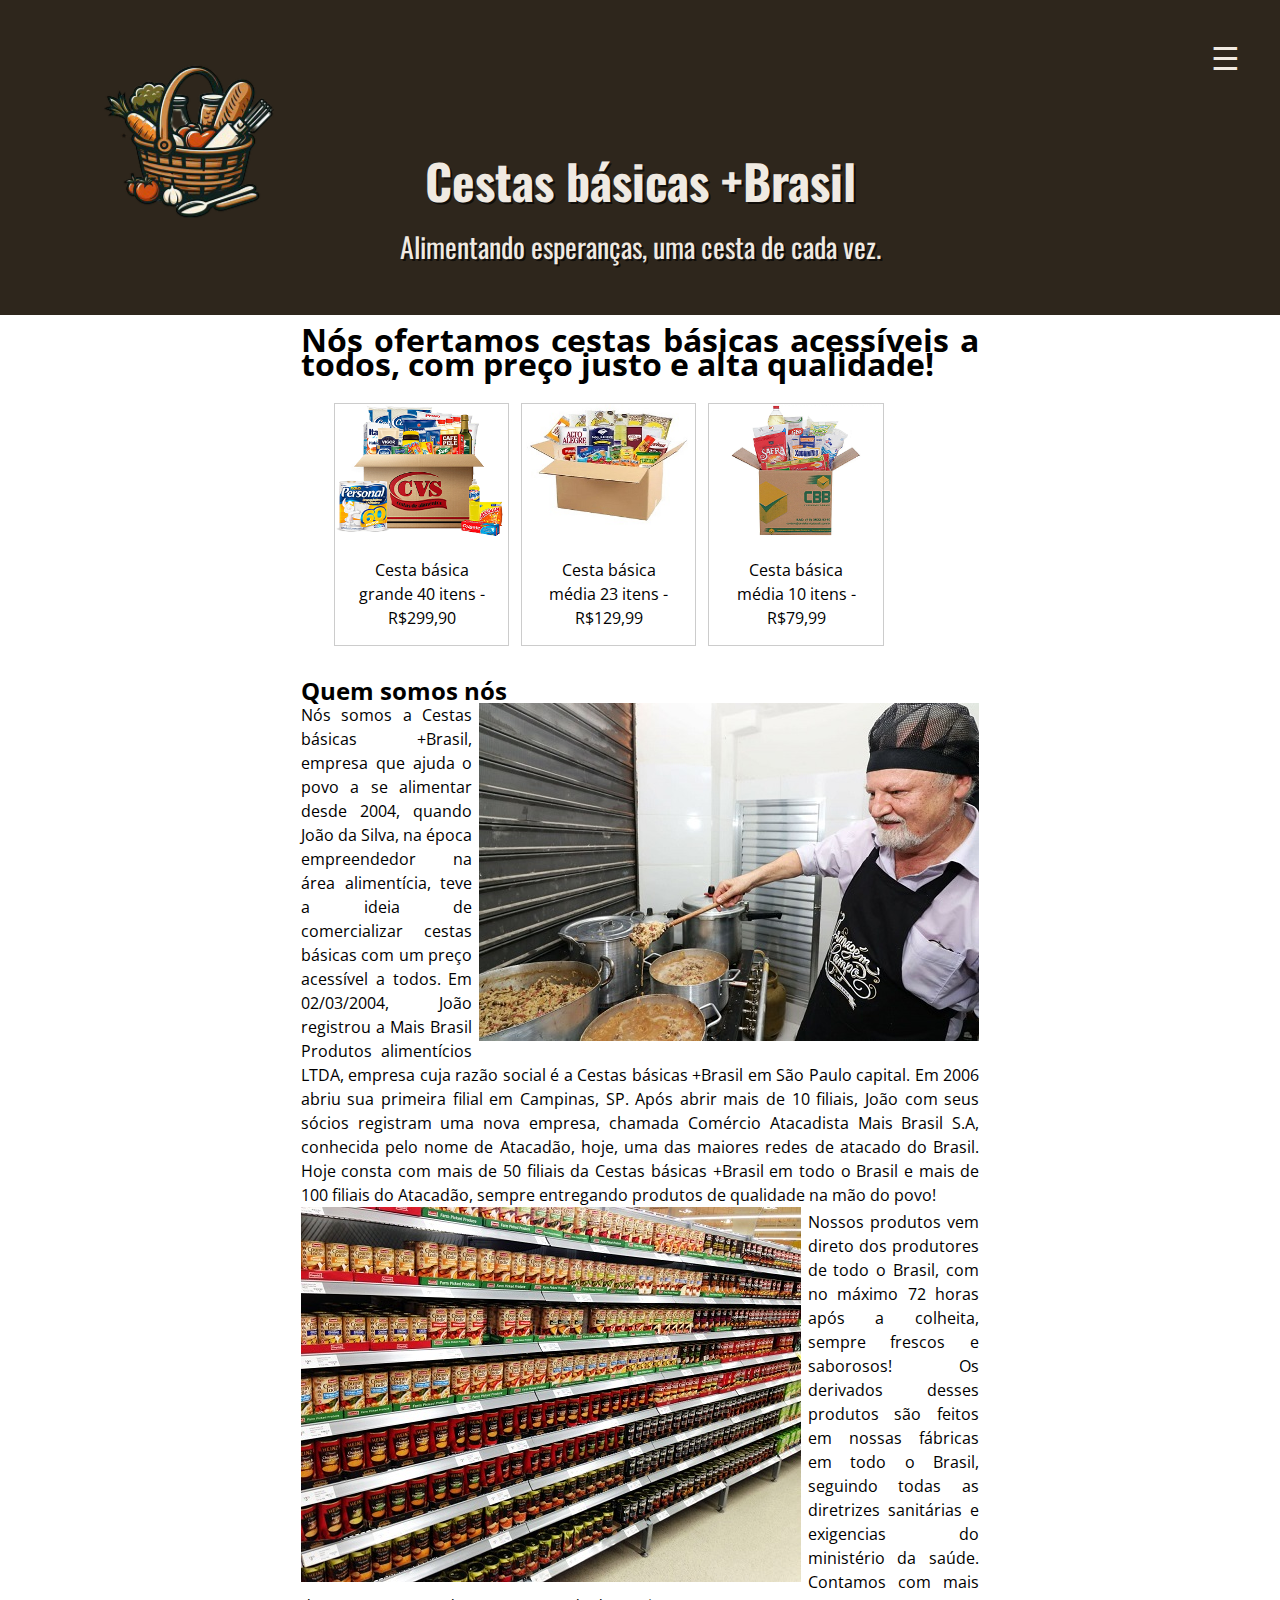
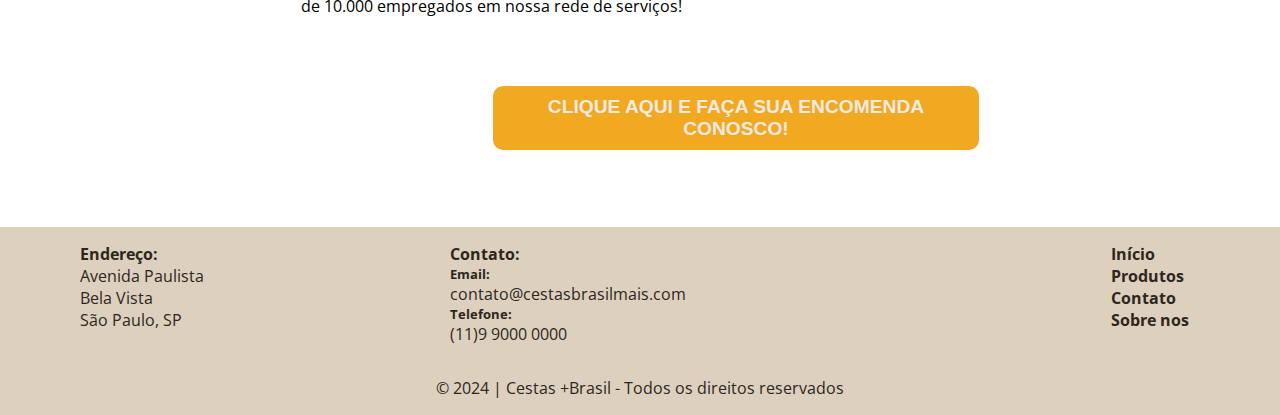
<file: index.html>
<!DOCTYPE html>
<html lang="pt-br">
<head>
    <meta charset="UTF-8">
    <meta name="viewport" content="width=device-width, initial-scale=1.0">
    <title>Cestas básicas +Brasil</title>
    <link rel="shortcut icon" href="resources/icons/logo.ico" type="image/x-icon">
    <link rel="stylesheet" href="resources/style/sobre.css">
    <link rel="stylesheet" href="resources/style/produtos.css">
</head>
<body>
    <header id="cabecalho-principal">
        <img src="resources/images/logo.png" alt="logo da empresa de cesta básica">
        <div id="titulo-principal">
            <h1 class="clear">Cestas básicas +Brasil</h1>
            <p>Alimentando esperanças, uma cesta de cada vez.</p>
        </div>
        <div class="clear"></div>
        <button class="menu-hamburguer" onclick="menuHamburguer()">☰</button>
        <div id="menu">
            <nav class="menu-navegacao">
                <p>
                    <a href="index.html">Início</a>
                    <a href="pages/produtos.html">Nossas cestas</a>
                    <a href="pages/contato.html">Contato</a>
                    <a href="pages/sobre.html">Sobre nos</a>
                </p>
            </nav>
        </div>
        <div class="clear"></div>
    </header>
    <main>
        <h3>Nós ofertamos cestas básicas acessíveis a todos, com preço justo e alta qualidade!</h3>
            <section id="produtos">
                <div class="cesta">
                    <div class="galeria">
                        <img src="resources/images/cesta-basica-grande.png" alt="cesta basica grande">
                        <div class="desc">Cesta básica grande 40 itens - R$299,90</div>
                    </div>
                </div>
                <div class="cesta">
                    <div class="galeria">
                        <img src="resources/images/cesta-basica-media.jpg" alt="cesta basica media">
                        <div class="desc">Cesta básica média 23 itens - R$129,99</div>
                    </div>
                </div>
                <div class="cesta">
                    <div class="galeria">
                        <img src="resources/images/cesta-basica-pequena.png" alt="cesta basica pequena">
                        <div class="desc">Cesta básica média 10 itens - R$79,99</div>
                    </div>
                </div>
            </section>
            <div class="clear"></div>
        <section id="sobre">
            <h2>Quem somos nós</h2>
            <img id="quem-somos" src="resources/images/quem-somos.jpg" alt="homem idoso cozinhando">
            <article>
                Nós somos a Cestas básicas +Brasil, empresa que ajuda o povo a se alimentar desde 2004, quando João da Silva, na época empreendedor na área alimentícia, teve a ideia de comercializar cestas básicas com um preço acessível a todos. Em 02/03/2004, João registrou a Mais Brasil Produtos alimentícios LTDA, empresa cuja razão social é a Cestas básicas +Brasil em São Paulo capital. Em 2006 abriu sua primeira filial em Campinas, SP. Após abrir mais de 10 filiais, João com seus sócios registram uma nova empresa, chamada Comércio Atacadista Mais Brasil S.A, conhecida pelo nome de Atacadão, hoje, uma das maiores redes de atacado do Brasil. Hoje consta com mais de 50 filiais da Cestas básicas +Brasil em todo o Brasil e mais de 100 filiais do Atacadão, sempre entregando produtos de qualidade na mão do povo!
            </article>
                <img id="mercado" src="resources/images/prateleira.jpeg" alt="plateleira de verduras">
                <article id="nossos-produtos">
                    Nossos produtos vem direto dos produtores de todo o Brasil, com no máximo 72 horas após a colheita, sempre frescos e saborosos! Os derivados desses produtos são feitos em nossas fábricas em todo o Brasil, seguindo todas as diretrizes sanitárias e exigencias do ministério da saúde. Contamos com mais de 10.000 empregados em nossa rede de serviços! 
                </article>
                <section id="pedido">
                    <a href="contato.html"><button>Clique aqui e Faça sua encomenda conosco!</button></a>
                </section>
        </section> 
            <div class="clear"></div>
    </main>
    <footer>
        <section id="endereco" class="float">
            <h4>Endereço:</h4>
            <p>Avenida Paulista <br> Bela Vista <br> São Paulo, SP</p>
        </section>
        <section id="contato" class="float">
            <h4>Contato:</h4>
            <h5>Email:</h5> contato@cestasbrasilmais.com
            <h5>Telefone:</h5> (11)9 9000 0000
        </section>
        <section id="menu-footer" class="float">
            <ul>
                <li><a href="index.html">Início</a></li>
                <li><a href="pages/produtos.html">Produtos</a></li>
                <li><a href="pages/contato.html">Contato</a></li>
                <li><a href="pages/sobre.html">Sobre nos</a></li>
            </ul>
        </section>
        <div class="clear"></div>
        <p id="copy">&copy; 2024 | Cestas +Brasil - Todos os direitos reservados</p>
    </footer> 
        <script src="resources/js/menu-hamburguer.js"></script>
</body>
</html>
</file>
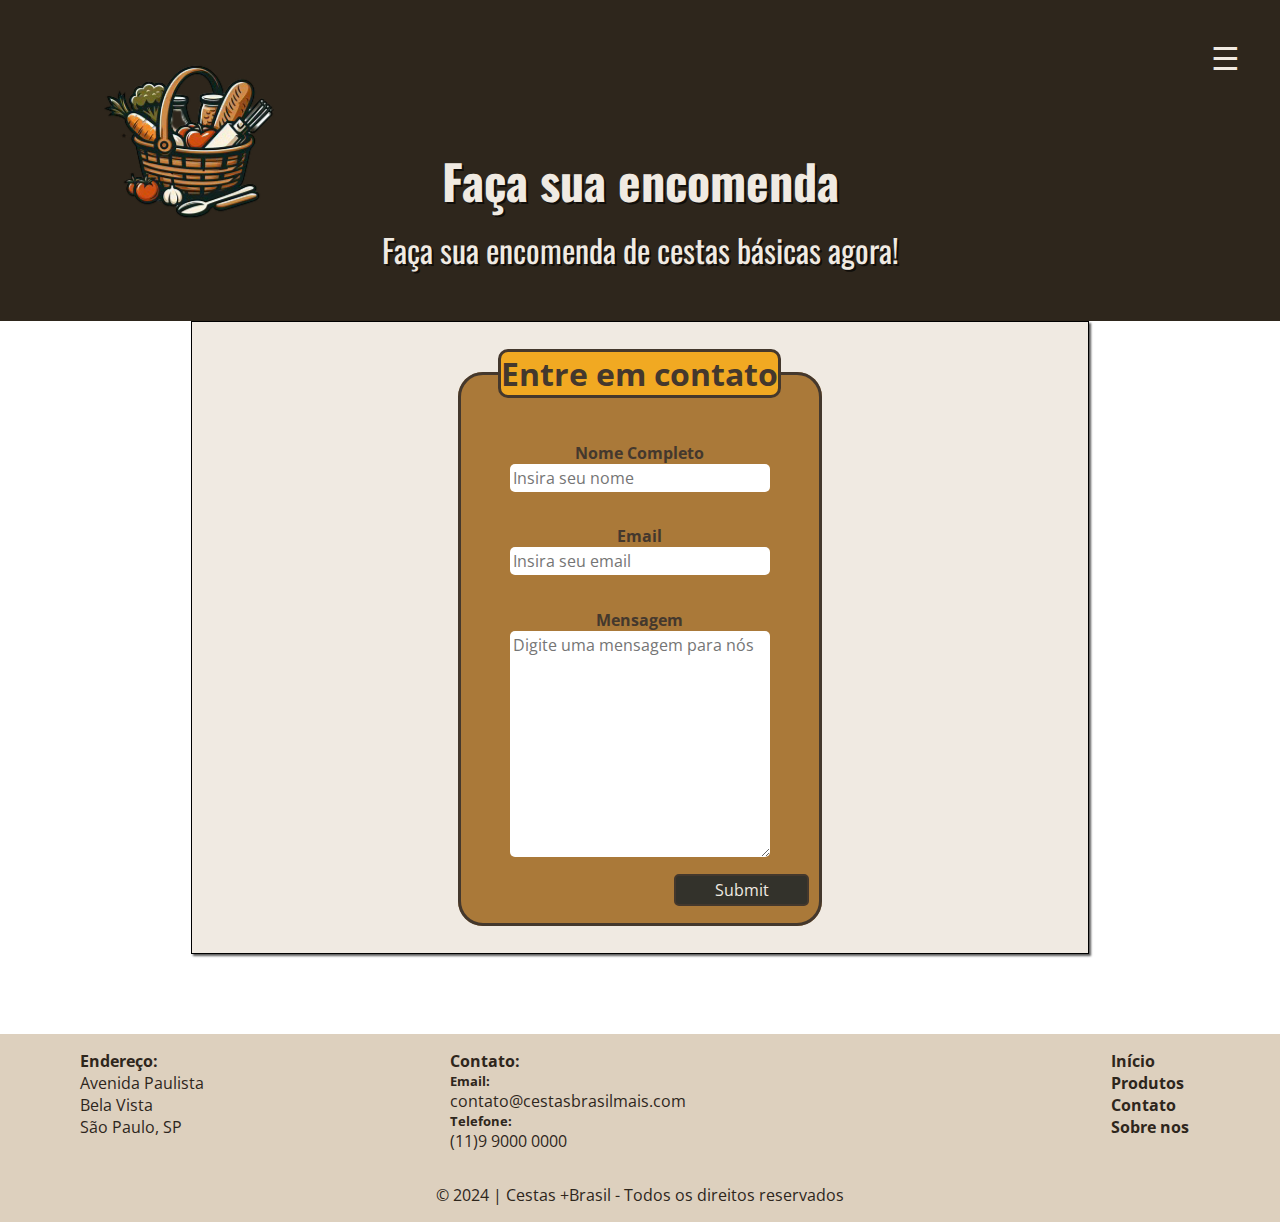
<file: pages/contato.html>
<!DOCTYPE html>
<html lang="en">
<head>
    <meta charset="UTF-8">
    <meta name="viewport" content="width=device-width, initial-scale=1.0">
    <title>Contato</title>
    <link rel="shortcut icon" href="../resources/icons/logo.ico" type="image/x-icon">
    <link rel="stylesheet" href="../resources/style/form.css">
    <script src="../resources/js/menu-hamburguer.js"></script>
</head>
<body>
    <header id="cabecalho-principal">
        <img src="../resources/images/logo.png" alt="queijo redondo artesanal">
        <div id="titulo-principal">
            <h1 class="clear">Faça sua encomenda</h1>
            <p>Faça sua encomenda de cestas básicas agora!</p>
        </div>
        <div class="clear"></div>
        <button class="menu-hamburguer" onclick="menuHamburguer()">☰</button>
        <div id="menu">
            <nav class="menu-navegacao">
                <div id="links">
                    <a href="../index.html">Início</a>
                    <a href="../index.html">Produtos</a>
                    <a href="pages/contato.html">Contato</a>
                    <a href="sobre.html">Sobre nos</a>
                </div>
            </nav>
        </div>
        <div class="clear"></div>
    </header>
    <main>
        <fieldset>
            <legend>Entre em contato</legend>
            <div class="clear"></div>
            <form action="">
                <label for="input-nome">Nome Completo</label>
                <input type="text" id="input-nome" placeholder="Insira seu nome">
                <label for="input-email">Email</label>
                <input type="email" id="input-email" placeholder="Insira seu email">
                <label for="input-mensagem">Mensagem</label>
                <textarea name="" id="input-mensagem" cols="30" rows="10" placeholder="Digite uma mensagem para nós"></textarea>
                <div class="clear"></div>
                <input type="submit" id="enviar" onclick="botaoEnviar()">
            </form>
        </fieldset>
    </main>
    <footer>
        <section id="endereco" class="float">
            <h4>Endereço:</h4>
            <p>Avenida Paulista <br> Bela Vista <br> São Paulo, SP</p>
        </section>
        <section id="contato" class="float">
            <h4>Contato:</h4>
            <h5>Email:</h5> contato@cestasbrasilmais.com
            <h5>Telefone:</h5> (11)9 9000 0000
        </section>
        <section id="menu-footer" class="float">
            <ul>
                <li><a href="../index.html">Início</a></li>
                <li><a href="produtos.html">Produtos</a></li>
                <li><a href="contato.html">Contato</a></li>
                <li><a href="sobre.html">Sobre nos</a></li>
            </ul>
        </section>
        <div class="clear"></div>
        <p id="copy">&copy; 2024 | Cestas +Brasil - Todos os direitos reservados</p>
    </footer>
    <script src="../resources/js/verificacao-contato.js"></script>
</body>
</html>
</file>
<file: resources/style/sobre.css>
@import url('https://fonts.googleapis.com/css2?family=Open+Sans:ital,wght@0,300..800;1,300..800&display=swap');
@import url('https://fonts.googleapis.com/css2?family=Oswald:wght@200..700&display=swap');
* {
    margin: 0;
    padding: 0;
}
.clear {
    clear: both;
}
:root {
    --color01: #f1a922;
    --color02: #2e261c;
    --color03: #aa7939;
    --color04: #44382d;
    --color05: #f0eae2;
    --color06: #9e7033;
    --color07: #ddd0be;
    --font01: "Open Sans", sans-serif;
    --font02: Oswald, sans-serif;
}
/* cabeçalho */
#cabecalho-principal {
    text-align: center;
    background-color: var(--color02);
    color: var(--color05);
}
#cabecalho-principal #titulo-principal{
    padding: 10px;
    font-family: var(--font02);
    text-shadow: 2px 2px #000000a4;
    padding-bottom: 3em;
}
#cabecalho-principal img {
    float: left;
    padding: 1% 5% 5% 5%;
    margin-bottom: -15%;
}
#cabecalho-principal h1 {
    padding: 10px;
    font-size: 3em;
    color: var(--color05);
}
#cabecalho-principal p {
    text-align: center;
    font-size: 1.75em;
    color: var(--color05);
}
.menu-hamburguer {
    background: none;
    border: none;
    color: var(--color05);
    font-size: 2em;
    cursor: pointer;
    position: absolute;
    right: 40px;
    top: 40px;
}
.menu-hamburguer:hover {
    color: #ddd;
}
.menu-hamburguer:active {
    color: #fff;
}
.menu-navegacao {
    background: linear-gradient(180deg, var(--color02), var(--color04));
    padding: 20px;
    display: none;
}
.menu-navegacao.active {
    display: block;
}
.menu-navegacao p {
    text-align: right;
}
.menu-navegacao a {
    text-decoration: none;
    color: var(--color01);
    padding-left: 1%;
    font-family: var(--font01);
}
.menu-navegacao a:hover {
    color: var(--color06);
    transition: 0.3s;
}
/* fim cabeçalho */

/* principal */
main {
    max-width: 55%;
    margin: auto;
    margin-bottom: 5%;
    padding: 1%;
    font-family: "Open Sans", sans-serif;
    line-height: 1.5em;
    text-align: justify;
}
#sobre {
    margin-top: 5%;
}
#sobre p {
    padding: 1%;
}

#quem-somos {
    float: right;
    padding-left: 1%;
}
#mercado {
    float: left;
    padding-right: 1%;
}
#pedido {
    float: right;
    margin-top: 10%;
}
#nossos-produtos {
    margin-top: 3px;
}
#pedido a button {
    border: none;
    background-color: var(--color01);
    text-transform: uppercase;
    padding: 2%;
    color: var(--color05);
    font-weight: bolder;
    font-size: 1.2em;
    border-radius: 10px;
}
#pedido a button:hover {
    background-color: var(--color06);
    color: var(--color01);
    transition: 0.33s;
}
#pedido a button:active {
    background-color: var(--color07);
    color: var(--color02);
}
/* fim principal */

/* rodapé */
footer {
    font-family: var(--font01);
    display: inline-block;
    background-color: var(--color07);
    padding: 1rem 5rem;
    text-align: start;
    width: 100%;
    box-sizing: border-box;
    color: var(--color02);
    bottom: 0;
}
footer a{
    text-decoration: none;
    color: var(--color02);
    font-weight: bold;
}
footer a:hover {
    text-decoration: underline;
}
.float {
    float: left;
}
#local {
    border: none;
    border-radius: 10px;
}
footer .float ul {
    list-style: none;
    float: right;
}
#contato, #menu-footer, #endereco {
    width: 33%;
}
#copy {
    margin-top: 2em;
    text-align: center;
}
/* fim rodapé */
</file>
<file: resources/style/produtos.css>
* {
    box-sizing: border-box;
}
#produtos {
    margin: 4%;
}
.cesta {
    padding: 0 6px;
    float: left;
    width: 30%;
}
.galeria {
    border: 1px solid #ccc;
}
.galeria:hover {
    border: 1px solid #000000;
}
.galeria img {
    width: 100%;
    height: auto;
}
.desc {
    padding: 15px;
    text-align: center;
}
h3 {
    font-size: 2em;
}
</file>
<file: resources/style/form.css>
@import url('https://fonts.googleapis.com/css2?family=Open+Sans:ital,wght@0,300..800;1,300..800&display=swap');
@import url('https://fonts.googleapis.com/css2?family=Oswald:wght@200..700&display=swap');
* {
    margin: 0;
    padding: 0;
}
.clear {
    clear: both;
}
:root {
    --color01: #f1a922;
    --color02: #2e261c;
    --color03: #aa7939;
    --color04: #44382d;
    --color05: #f0eae2;
    --color06: #9e7033;
    --color07: #ddd0be;
    --font01: "Open Sans", sans-serif;
    --font02: Oswald, sans-serif;
}
/* cabeçalho */
header {
    text-align: center;
    background-color: var(--color02);
    color: var(--color05);
}
header #titulo-principal{
    padding: 10px;
    font-family: var(--font02);
    text-shadow: 2px 2px #000000a4;
    padding-bottom: 3em;
}
header img {
    float: left;
    padding: 1% 5% 5% 5%;
    margin-bottom: -15%;
}
header h1 {
    padding: 10px;
    font-size: 3em;
    color: var(--color05);
}
header p {
    font-size: 2em;
}
#links {
    text-align: center;
    font-size: 1.75em;
    color: var(--color05);
    width: 50%;
    margin: auto;
}
.menu-hamburguer {
    background: none;
    border: none;
    color: var(--color05);
    font-size: 2em;
    cursor: pointer;
    position: absolute;
    right: 40px;
    top: 40px;
}
.menu-hamburguer:hover {
    color: #ddd;
}
.menu-hamburguer:active {
    color: #fff;
}
.menu-navegacao {
    background: linear-gradient(180deg, var(--color02), var(--color04));
    padding: 20px;
    display: none;
}
.menu-navegacao.active {
    display: block;
    margin: auto;
}
.menu-navegacao p {
    margin: auto;
}
.menu-navegacao a {
    text-decoration: none;
    color: var(--color01);
    padding-left: 1%;
    font-family: var(--font01);
}
.menu-navegacao a:hover {
    color: var(--color06);
    transition: 0.3s;
}
/* fim cabeçalho */
/* formulário */
main {
    max-width: 70%;
    box-shadow: 2px 2px 2px #000000a4;
    margin: auto auto 5em auto;
    border: 1px solid;
    background-color: var(--color05);
}
fieldset {
    max-width: 40%;
    margin: 3% auto;
    border: 3px solid var(--color04);
    border-radius: 25px;
    background-color: var(--color03);
    font-family: var(--font01);
}
fieldset legend {
    font-size: 2em;
    font-weight: bold;
    color: var(--color04);
    margin: 0;
    padding: 0;
    text-align: center;
    background-color: var(--color01);
    border: 3px solid var(--color04);
    border-radius: 10px;
    display: inline-block;
}
fieldset form {
    padding: 10px;
}
fieldset form input, fieldset form textarea {
    padding: 3px;
    border: none;
    border-radius: 5px;
    margin: auto;
    width: 75%;
    font-size: 1em;
    font-family: var(--font01);
}
fieldset form input#input-nome, fieldset form input#input-email {
    display: block;
}
fieldset form textarea#input-mensagem {
    margin: auto;
    display: block;
    padding: 3px;
}
#enviar {
    float: right;
    border: 2px solid var(--color04);
    background-color: #33322B;
    color: var(--color05);
    margin: 5% 0 5% 5%;
    width: 40%;
}
#enviar:hover {
    background-color: #4d4b40;
    transition: 200ms;
}
#enviar:active {
    background-color: #6b6859;
}
label {
    display: block;
    text-align: center;
    margin: 10% auto 0 auto;
    padding: 0;
    color: var(--color04);
    font-weight: bold;
    font-family: var(--font01);

}
/* fim formulário */
/* rodapé */
footer {
    font-family: var(--font01);
    display: inline-block;
    background-color: var(--color07);
    padding: 1rem 5rem;
    text-align: start;
    width: 100%;
    box-sizing: border-box;
    color: var(--color02);
}
footer a{
    text-decoration: none;
    color: var(--color02);
    font-weight: bold;
}
footer a:hover {
    text-decoration: underline;
}
.float {
    float: left;
}
#local {
    border: none;
    border-radius: 10px;
}
footer .float ul {
    list-style: none;
    float: right;
}
#contato, #menu-footer, #endereco {
    width: 33%;
}
#copy {
    margin-top: 2em;
    text-align: center;
}
/* fim rodapé */
</file>
